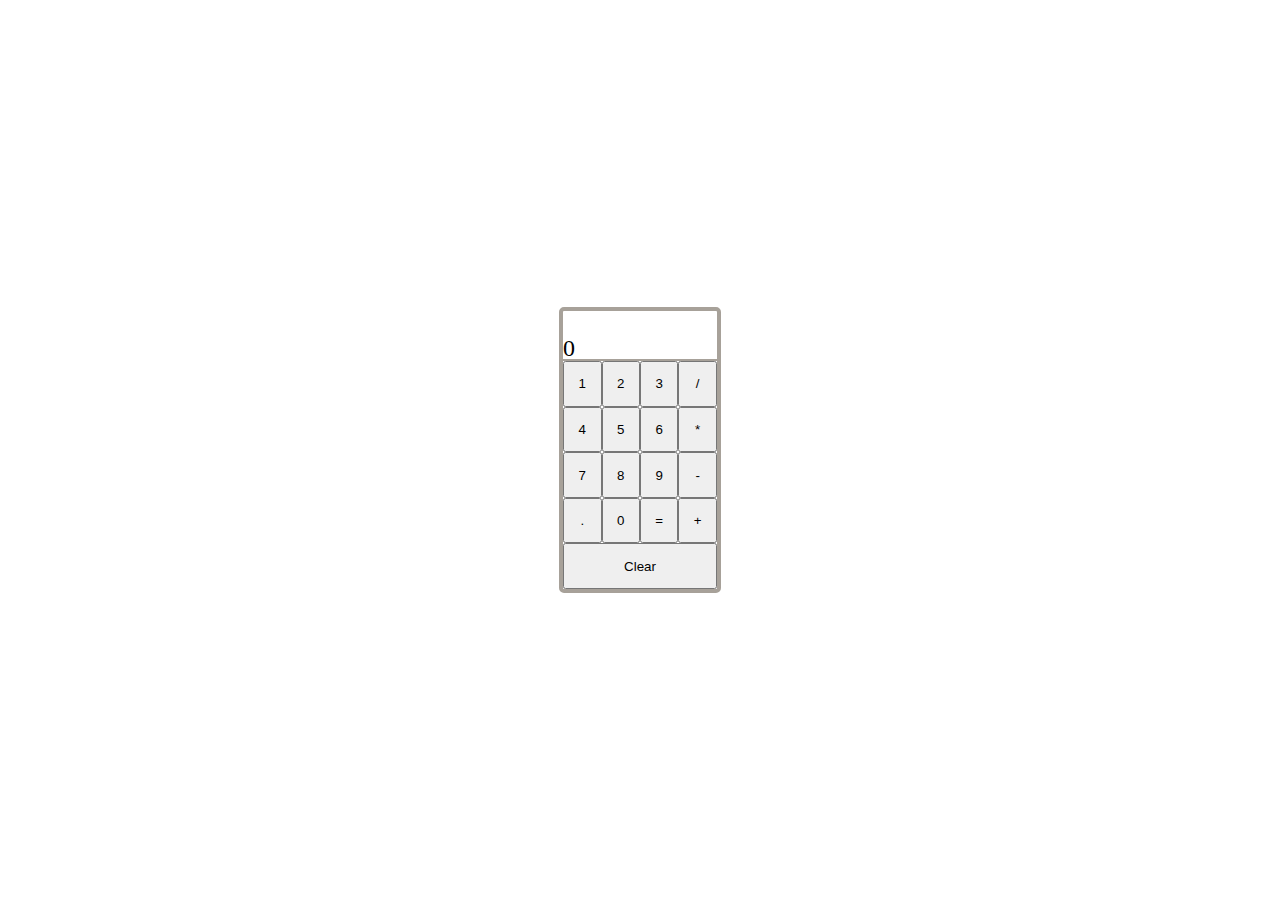
<file: index.html>
<!DOCTYPE html>
<html lang="en">
  <head>
    <meta charset="UTF-8" />
    <meta http-equiv="X-UA-Compatible" content="IE=edge" />
    <meta name="viewport" content="width=device-width, initial-scale=1.0" />
    <script src="script.js" defer></script>
    <link rel="stylesheet" href="style.css" />
    <title>Calculator</title>
  </head>

  <body>
    <div class="container">
      <div class="screen">
        <div class="lastOperation"></div>
        <div class="currentOperation">0</div>
      </div>

      <div class="buttonsMap">
        <button class="numberBtn">1</button>
        <button class="numberBtn">2</button>
        <button class="numberBtn">3</button>
        <button class="operateBtn">/</button>
        <button class="numberBtn">4</button>
        <button class="numberBtn">5</button>
        <button class="numberBtn">6</button>
        <button class="operateBtn">*</button>
        <button class="numberBtn">7</button>
        <button class="numberBtn">8</button>
        <button class="numberBtn">9</button>
        <button class="operateBtn">-</button>
        <button class="numberBtn">.</button>
        <button class="numberBtn">0</button>
        <button class="equalsBtn">=</button>
        <button class="operateBtn">+</button>
      </div>
      <button class="clearBtn">Clear</button>
    </div>
  </body>
</html>
</file>
<file: style.css>
* {
  margin: 0;
  padding: 0;
  box-sizing: border-box;
}

body {
  display: flex;
  justify-content: center;
  align-items: center;

  height: 100vh;
  width: 100vw;
}

.container {
  /* max-width: 300px; */
  /* max-height: 270px; */
  display: flex;
  flex-direction: column;
  flex-wrap: wrap;
  border: 4px solid rgb(167, 161, 153);
  border-radius: 5px;
}

.screen {
  display: flex;
  flex-direction: column;

  font-size: 1.5em;
  border-bottom: 2px solid rgb(167, 161, 153);
}

.buttonsMap {
  display: grid;
  grid-template-columns: repeat(4, 1fr);
}
.lastOperation {
  height: 1em;
}

.currentOperation {
  max-height: 1em;
}
button {
  padding: 1em;
}
</file>
